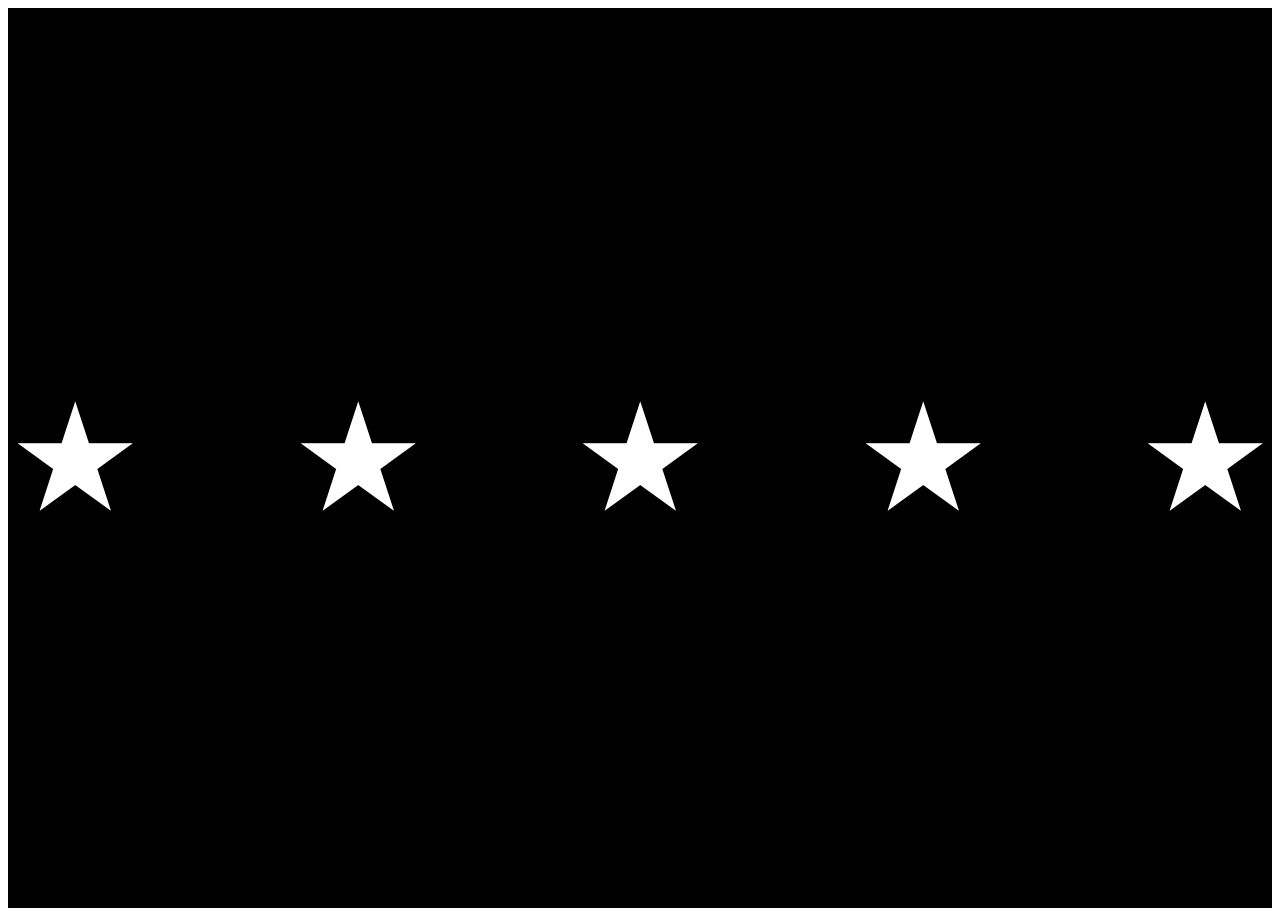
<file: StarPattern/WithJS/index.html>
<html>
  <head>
      <link rel="stylesheet" href="./styles.css">
  </head>
  <body>
    <div id="star-container">
      <div id="star-1" class="stars notSelected">&#9733</div>
      <div id="star-2" class="stars notSelected">&#9733</div>
      <div id="star-3" class="stars notSelected">&#9733</div>
      <div id="star-4" class="stars notSelected">&#9733</div>
      <div id="star-5" class="stars notSelected">&#9733</div>
    </div>
    <script src="./index.js"></script>

    

  </body>
</html>
</file>
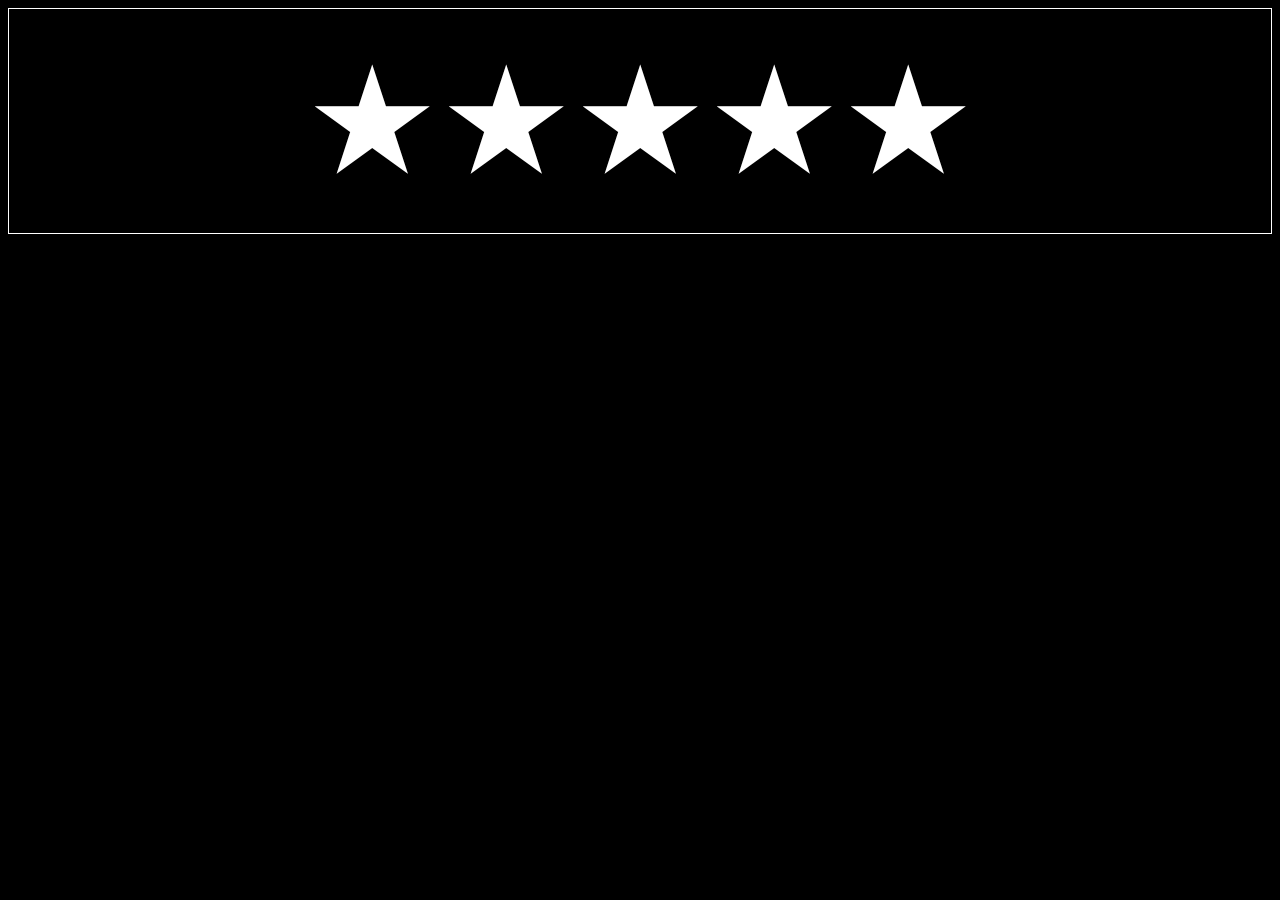
<file: StarPattern/WithoutJS/index.html>
<html>
    <head>
        <link rel="stylesheet" href="index.css"/>
    </head>
    <body>
        <div class="star-container">
            <input type="radio" value="5" name="star" id="star-5" />
            <label for="star-5">&#9733;</label>

            <input type="radio" value="4" name="star" id="star-4" />
            <label for="star-4">&#9733;</label>

            <input type="radio" value="3" name="star" id="star-3" />
            <label for="star-3">&#9733;</label>

            <input type="radio" value="2" name="star" id="star-2" />
            <label for="star-2">&#9733;</label>

            <input type="radio" value="1" name="star" id="star-1" />
            <label for="star-1">&#9733;</label>
        </div>
    </body>
</html>
</file>
<file: StarPattern/WithJS/styles.css>
#star-container {
    background-color: black;
    display: flex;
    justify-content: space-between;
    align-items: center;
    flex-direction: row;
    height: 100vh;
}

.stars {
    font-size: 150px;
    cursor: pointer;
}

.selected {
    color: yellow;
}

.notSelected {
    color: white;
}
</file>
<file: StarPattern/WithoutJS/index.css>
body {
    background-color: black;
}

.star-container {
    padding: 25px;
    border: 1px solid #fff;
    display: flex;
    flex-direction: row-reverse;
    align-items: center;
    justify-content: center;
}

input {
    display: none;
}

label {
    font-size: 150px;
    color: white;
}

input:checked ~label, input:checked label {
    color: yellow;
}

label:hover ~label, label:hover {
    color: yellow;
}
</file>
